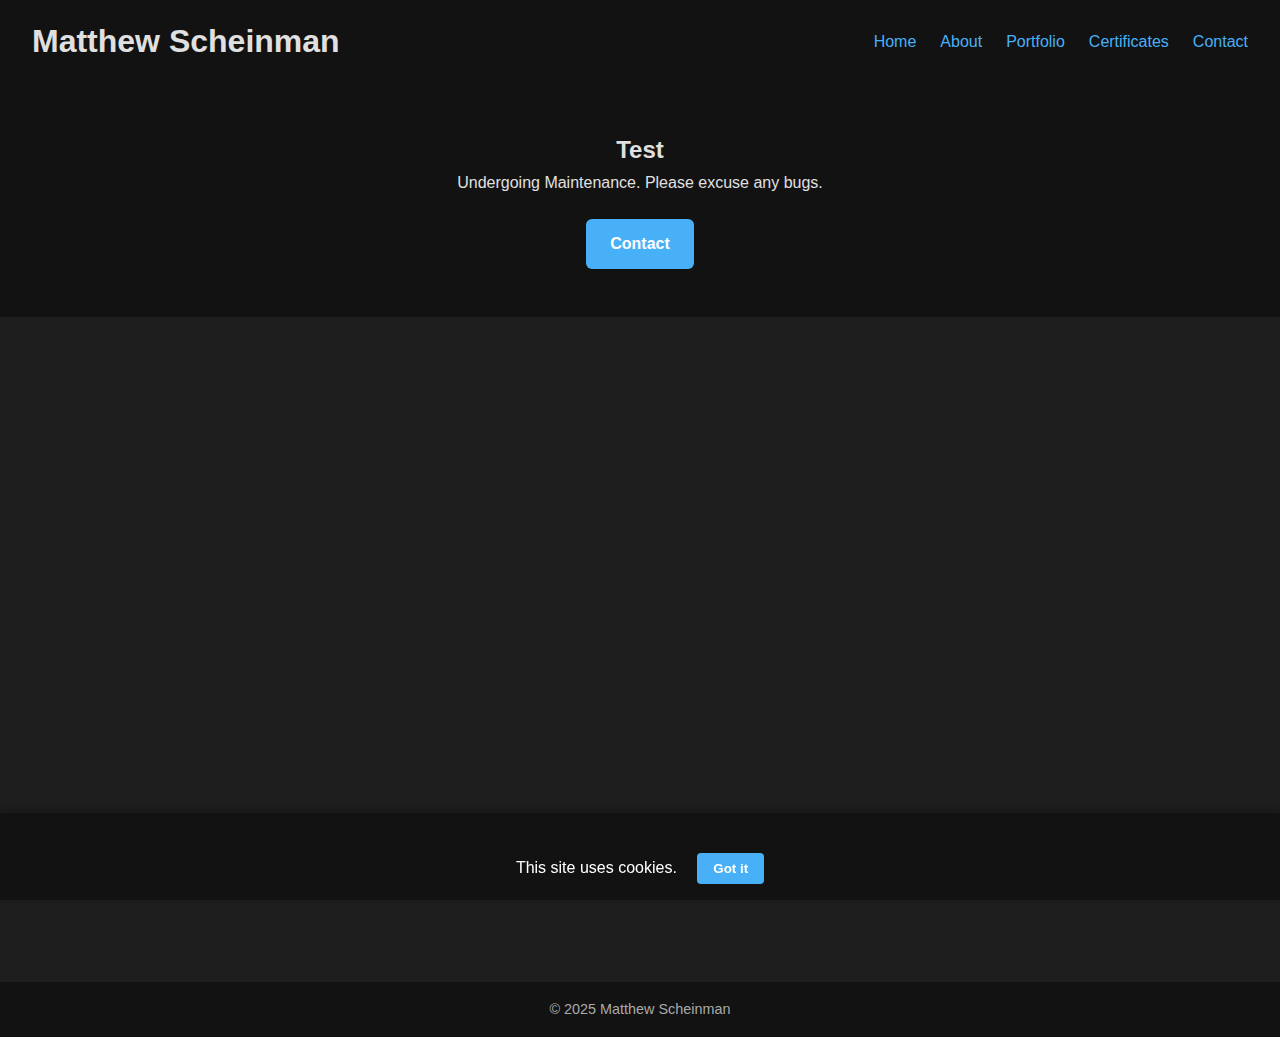
<file: index.html>
<!DOCTYPE html>
<html lang="en">
<meta name="robots" content="noai, noimageai">
<head>
  <meta charset="UTF-8" />
  <meta name="viewport" content="width=device-width, initial-scale=1.0" />
  <title>Matthew Scheinman | Home</title>
  <link rel="stylesheet" href="style.css" />
  <script src="script.js" defer></script>
</head>
<body>
  
  <header class="site-header">
    <h1><a href="/">Matthew Scheinman</a></h1>
    <nav>
      <ul>
        <li><a href="/">Home</a></li>
        <li><a href="about.html">About</a></li>
        <li><a href="portfolio.html">Portfolio</a></li>
        <li><a href="certificates.html">Certificates</a></li>
        <li><a href="contact.html">Contact</a></li>
      </ul>
    </nav>
  </header>

  <section class="hero">
    <h2>Test</h2>
    <p>Undergoing Maintenance. Please excuse any bugs.</p>
    <a href="contact.html" class="cta-btn">Contact</a>
  </section>

  <br>
  <br>
  <br>
  <br>
  <br>
  <br>
  <br>
  <br>
  <br>
  <br>
  <br>
  <br>
  <br>
  <br>
  <br>
  <br>
  <br>
  <br>
  <br>
  <br>
  <br>
  <br>
  <br>
  <br>
  <br>
  <br>
  <div id="cookieConsent" class="cookie-consent">
    This site uses cookies. <button onclick="acceptCookies()">Got it</button>
  </div>
  <footer>
    <p>&copy; 2025 Matthew Scheinman</p>
  </footer>
</body>
</html>
</file>
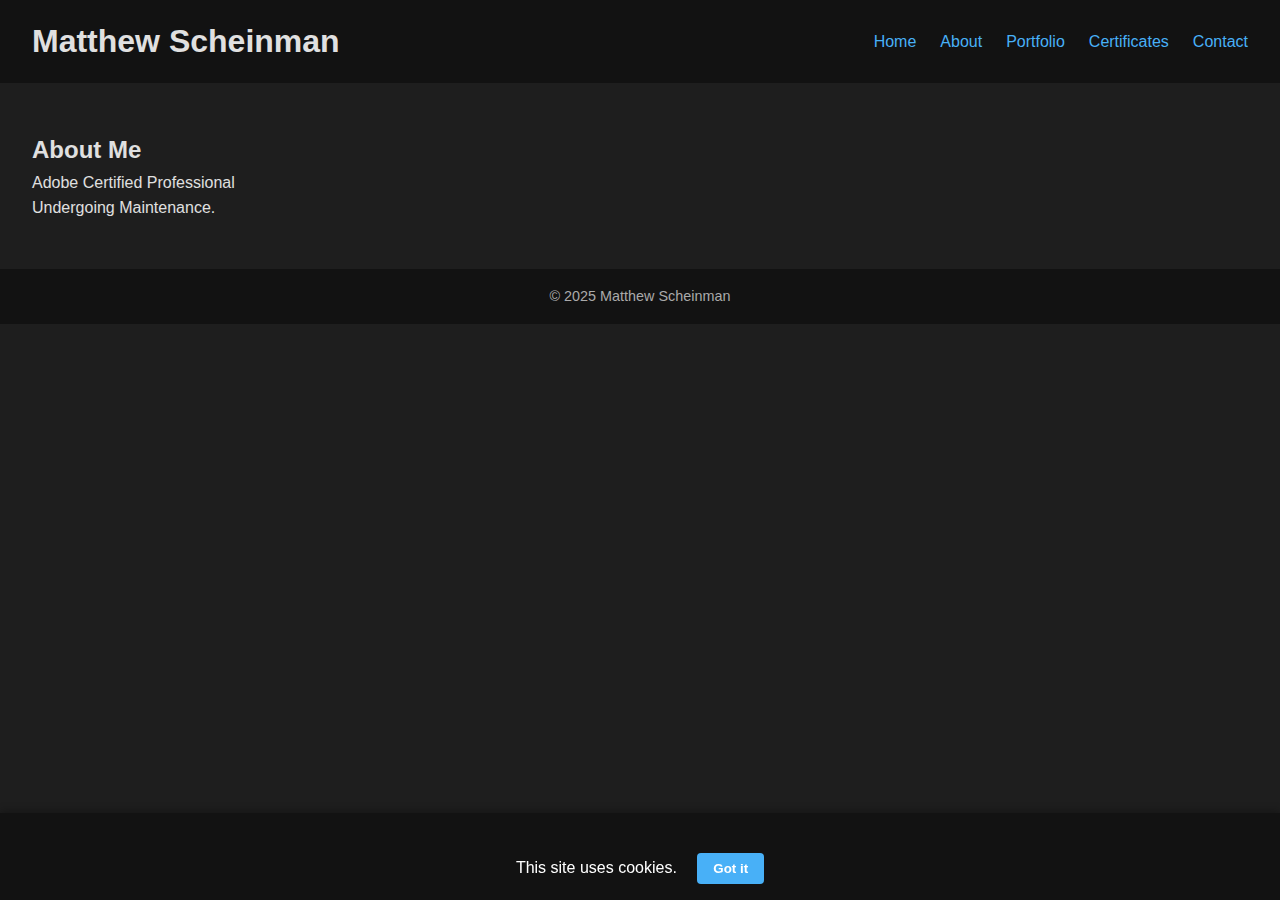
<file: about.html>
<!DOCTYPE html>
<html lang="en">
<meta name="robots" content="noai, noimageai">
<head>
  <meta charset="UTF-8" />
  <meta name="viewport" content="width=device-width, initial-scale=1.0" />
  <title>About | Matthew Scheinman</title>
  <link rel="stylesheet" href="style.css" />
  <script src="script.js" defer></script>
</head>
<body>
  <div id="cookieConsent" class="cookie-consent">
    This site uses cookies. <button onclick="acceptCookies()">Got it</button>
  </div>
  <header class="site-header">
    <h1><a href="/">Matthew Scheinman</a></h1>
    <nav>
      <ul>
        <li><a href="index.html">Home</a></li>
        <li><a href="about.html">About</a></li>
        <li><a href="portfolio.html">Portfolio</a></li>
        <li><a href="certificates.html">Certificates</a></li>
        <li><a href="contact.html">Contact</a></li>
      </ul>
    </nav>
  </header>

  <section>
    <h2>About Me</h2>
    <p></p>
    <ul>
      <li>Adobe Certified Professional</li>
      <li></li>
      <li>Undergoing Maintenance.</li>
    </ul>
  </section>

  <footer>
    <p>&copy; 2025 Matthew Scheinman</p>
  </footer>
</body>
</html>
</file>
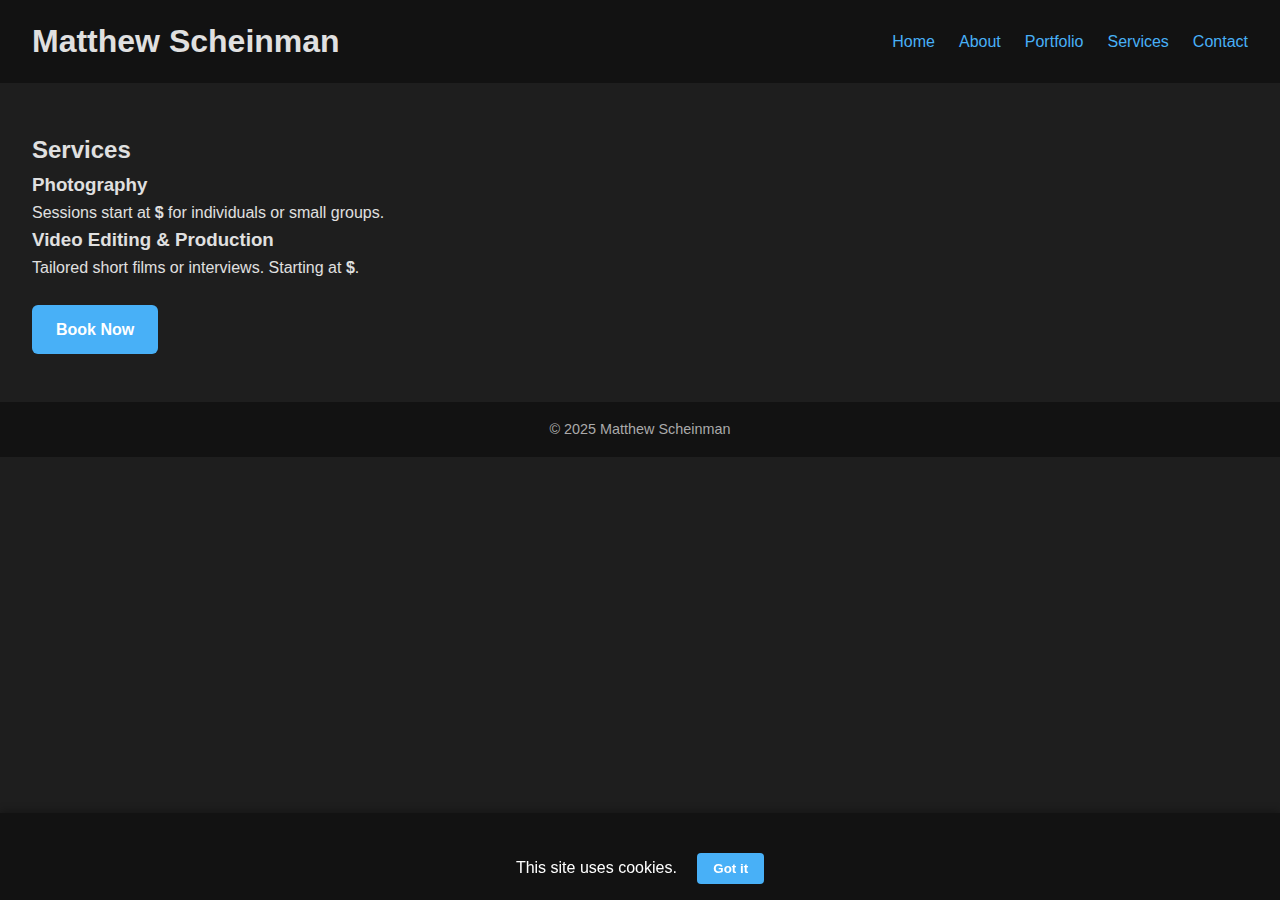
<file: services.html>
<!DOCTYPE html>
<html lang="en">
<head>
  <meta charset="UTF-8" />
  <meta name="viewport" content="width=device-width, initial-scale=1.0" />
  <title>Services | Matthew Scheinman</title>
  <link rel="stylesheet" href="style.css" />
  <script src="script.js" defer></script>
</head>
<body>
  <div id="cookieConsent" class="cookie-consent">
    This site uses cookies. <button onclick="acceptCookies()">Got it</button>
  </div>
  <header class="site-header">
    <h1><a href="/">Matthew Scheinman</a></h1>
    <nav>
      <ul>
        <li><a href="index.html">Home</a></li>
        <li><a href="about.html">About</a></li>
        <li><a href="portfolio.html">Portfolio</a></li>
        <li><a href="services.html">Services</a></li>
        <li><a href="contact.html">Contact</a></li>
      </ul>
    </nav>
  </header>

  <section>
    <h2>Services</h2>
    <div class="service">
      <h3>Photography</h3>
      <p>Sessions start at <strong>$</strong> for individuals or small groups.</p>
    </div>
    <div class="service">
      <h3>Video Editing & Production</h3>
      <p>Tailored short films or interviews. Starting at <strong>$</strong>.</p>
    </div>
    <a href="contact.html" class="cta-btn">Book Now</a>
  </section>

  <footer>
    <p>&copy; 2025 Matthew Scheinman</p>
  </footer>
</body>
</html>
</file>
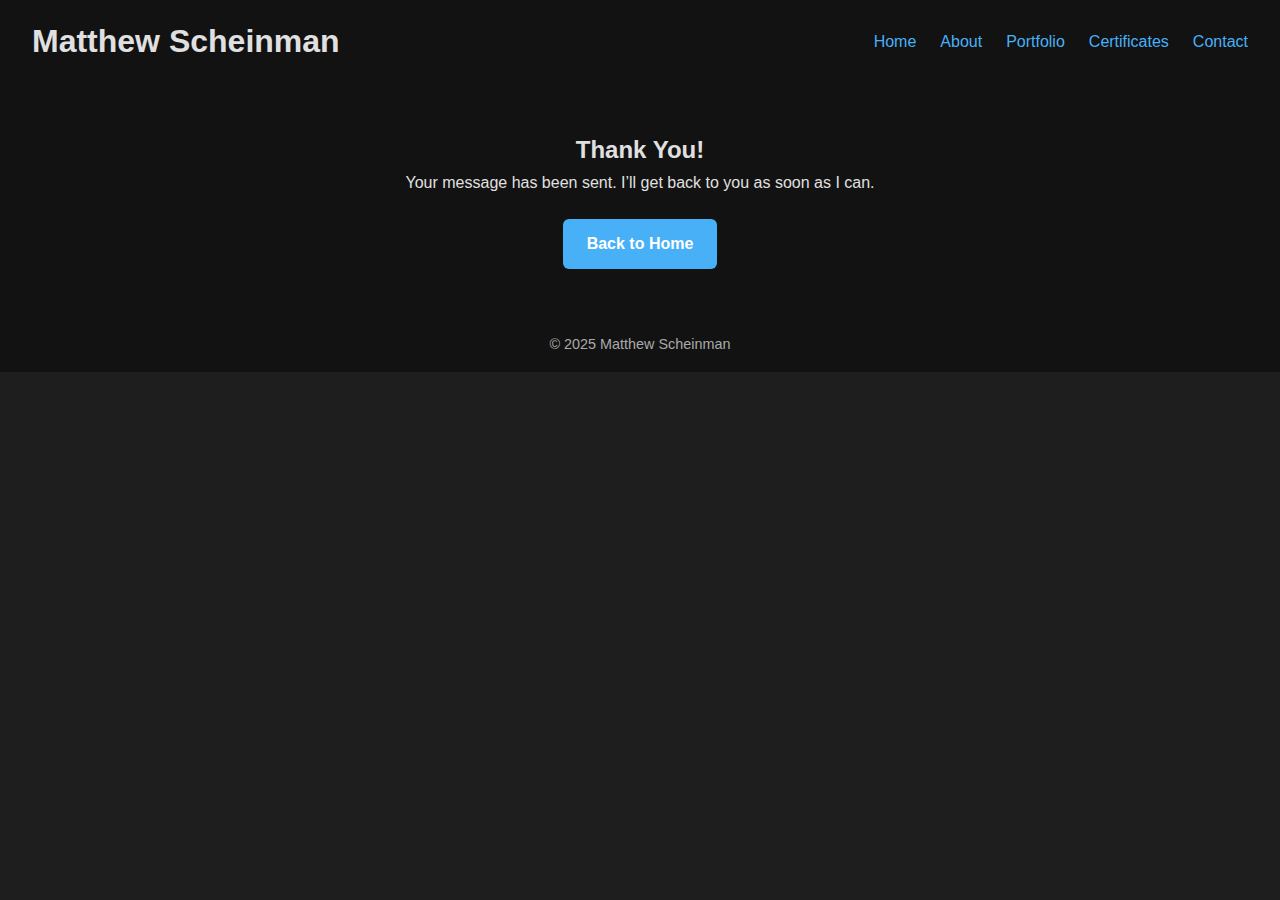
<file: thank-you.html>
<!-- thank-you.html -->
<!DOCTYPE html>
<html lang="en">
<head>
  <meta charset="UTF-8" />
  <meta name="robots" content="noindex, nofollow" />
  <meta name="viewport" content="width=device-width, initial-scale=1.0" />
  <title>Thank You | Matthew Scheinman</title>
  <link rel="stylesheet" href="style.css" />
</head>
<body>
  <header class="site-header">
    <h1><a href="/">Matthew Scheinman</a></h1>
    <nav>
      <ul>
        <li><a href="index.html">Home</a></li>
        <li><a href="about.html">About</a></li>
        <li><a href="portfolio.html">Portfolio</a></li>
        <li><a href="certificates.html">Certificates</a></li>
        <li><a href="contact.html">Contact</a></li>
      </ul>
    </nav>
  </header>

  <main class="hero">
    <h2>Thank You!</h2>
    <p>Your message has been sent. I’ll get back to you as soon as I can.</p>
    <a href="index.html" class="cta-btn">Back to Home</a>
  </main>

  <footer>
    <p>&copy; 2025 Matthew Scheinman</p>
  </footer>
</body>
</html>
</file>
<file: style.css>
/* Base Styles */
* {
  margin: 0;
  padding: 0;
  box-sizing: border-box;
}
body {
  font-family: 'Segoe UI', sans-serif;
  background: #1e1e1e;
  color: #e0e0e0;
  line-height: 1.6;
}
a, .cta-btn {
  color: #48b0f7;
  text-decoration: none;
}
a:hover, .cta-btn:hover, button:hover {
  text-decoration: underline;
}
img {
  max-width: 100%;
  border-radius: 8px;
}
ul {
  list-style: none;
}

/* Header & Footer */
header, footer {
  background: #121212;
  padding: 1rem 2rem;
}
footer {
  text-align: center;
  color: #aaa;
  font-size: 0.9rem;
}
.site-header {
  display: flex;
  justify-content: space-between;
  align-items: center;
}
.site-header nav ul {
  display: flex;
  gap: 1.5rem;
}
.site-header h1 a {
  color: inherit;
  text-decoration: none;
}
.site-header h1 a:hover {
  text-decoration: underline;
}

/* Sections */
section, .hero, .contact-page {
  padding: 3rem 2rem;
}
.hero, .contact-page {
  background: #121212;
  display: flex;
  flex-direction: column;
  align-items: center;
}
.hero h2, .hero p {
  text-align: center;
}

/* CTA Button */
.cta-btn, button {
  display: inline-block;
  margin-top: 1.5rem;
  padding: 0.75rem 1.5rem;
  background: #48b0f7;
  color: white;
  border: none;
  border-radius: 6px;
  font-weight: bold;
  cursor: pointer;
  transition: background 0.3s ease;
}
button {
  color: #121212;
}
button:hover {
  background: #3098df;
}

/* Gallery */
.gallery {
  display: flex;
  flex-wrap: wrap;
  gap: 1rem;
}
.gallery img {
  width: calc(33.333% - 1rem);
}

/* Contact Page */
.contact-intro {
  display: flex;
  flex-wrap: wrap;
  gap: 2rem;
  max-width: 1200px;
  margin: 0 auto 4rem;
}
.contact-image {
  flex: 1 1 50%;
}
.contact-image img {
  width: 100%;
  border-radius: 12px;
  object-fit: cover;
}
.contact-text {
  flex: 1 1 40%;
  display: flex;
  flex-direction: column;
  gap: 1.5rem;
}
.contact-text h1 {
  font-size: 3rem;
  font-weight: 800;
}
.contact-block h3 {
  color: #48b0f7;
  font-weight: 600;
  font-size: 1.2rem;
}
.contact-block p, .contact-block a {
  color: #fff;
  line-height: 1.6;
}

/* Contact Form */
.contact-form-section {
  max-width: 700px;
  margin: 0 auto;
}
.contact-form-section h2 {
  font-size: 2rem;
  margin-bottom: 1.5rem;
  color: #fff;
}
form {
  display: flex;
  flex-direction: column;
  gap: 1rem;
}
input, textarea {
  padding: 0.75rem;
  background: #1e1e1e;
  color: #fff;
  border: 1px solid #333;
  border-radius: 6px;
  font-family: 'Poppins', sans-serif;
}

/* Cert Banner */
.cert-banner-wrapper {
  overflow: hidden;
  background: #1e1e1e;
  border-top: 1px solid #333;
  border-bottom: 1px solid #333;
  padding: 1rem 0;
  margin-bottom: 3rem;
  position: relative;
  user-select: none;
  width: 100%;
}
.cert-banner {
  display: flex;
  align-items: center;
  white-space: nowrap;
  will-change: transform;
}
.cert-item {
  flex: none;
  margin: 0 2rem;
  text-align: center;
  color: #48b0f7;
  font-weight: 600;
  font-family: 'Segoe UI', sans-serif;
  min-width: 140px;
}
.cert-title {
  margin-bottom: 0.5rem;
  font-size: 1rem;
}
.cert-image {
  width: 140px;
  height: auto;
  border-radius: 8px;
  box-shadow: 0 0 8px rgba(72, 176, 247, 0.6);
  background: #121212;
  cursor: zoom-in;
}
.cert-banner-wrapper:hover .cert-banner {
  cursor: grab;
}

/* Responsive tweaks */
@media (max-width: 768px) {
  .gallery img {
    width: 100%;
  }
  .site-header nav ul {
    flex-direction: column;
    gap: 0.5rem;
  }
  .cert-item {
    margin: 0 1rem;
    min-width: 100px;
  }
  .cert-title {
    font-size: 0.9rem;
  }
  .cert-image {
    width: 100px;
  }
}

/* Modal */
.modal {
  position: fixed;
  z-index: 9999;
  padding-top: 60px;
  left: 0; top: 0;
  width: 100%; height: 100%;
  overflow: auto;
  background-color: rgba(0,0,0,0.85);
  display: none;
  justify-content: center;
  align-items: center;
}
.modal-content {
  max-width: 90%;
  max-height: 90%;
  border-radius: 10px;
  box-shadow: 0 0 20px #48b0f7;
}
.modal-close {
  position: fixed;
  top: 20px;
  right: 30px;
  color: #fff;
  font-size: 40px;
  font-weight: bold;
  cursor: pointer;
  user-select: none;
  z-index: 10000;
}

/* Cookie Consent */
.cookie-consent {
  position: fixed;
  bottom: 0;
  left: 0;
  right: 0;
  background: #121212;
  color: #fff;
  padding: 1rem 2rem;
  text-align: center;
  z-index: 9998;
  transform: translateY(100%);
  transition: transform 0.4s ease;
  box-shadow: 0 -2px 8px rgba(0, 0, 0, 0.3);
}
.cookie-consent.show {
  transform: translateY(0);
}
.cookie-consent button {
  margin-left: 1rem;
  padding: 0.5rem 1rem;
  background-color: #48b0f7;
  color: white;
  border: none;
  border-radius: 4px;
  cursor: pointer;
}
.cookie-consent button:hover {
  background-color: #3098df;
}
</file>
